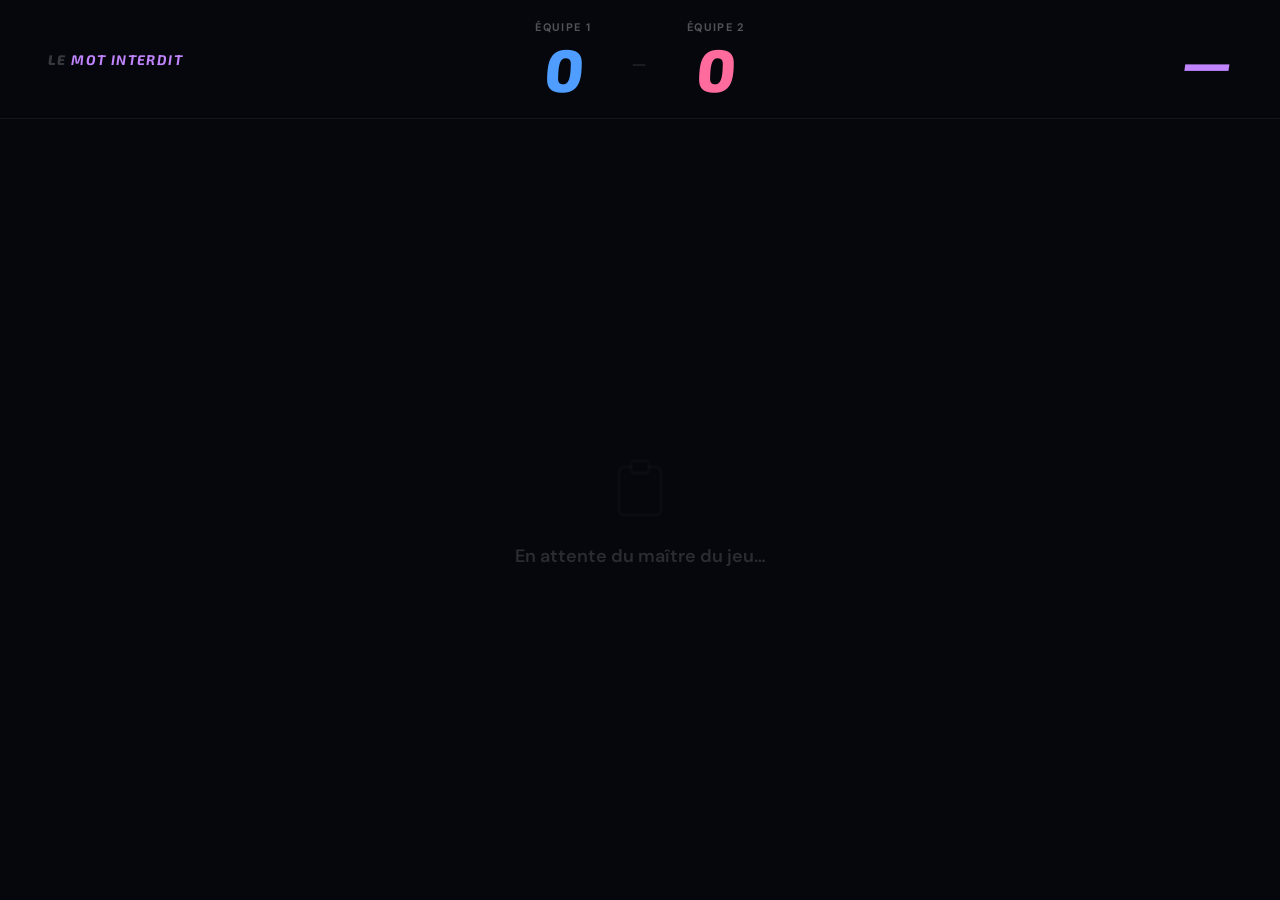
<file: mot-interdit-spectateur.html>
<!DOCTYPE html>
<html lang="fr">
<head>
<meta charset="UTF-8">
<meta name="viewport" content="width=device-width, initial-scale=1.0">
<title>Le Mot Interdit — Spectateur</title>
<link href="https://fonts.googleapis.com/css2?family=Exo+2:ital,wght@0,400;0,700;0,800;1,800&family=DM+Sans:wght@300;400;500&display=swap" rel="stylesheet">
<style>
*{box-sizing:border-box;margin:0;padding:0}
html,body{height:100%;overflow:hidden}
body{font-family:'DM Sans',sans-serif;background:#06060d;color:#f0f0f5;display:flex;flex-direction:column}
@keyframes bump{0%{transform:scale(1.3)}100%{transform:scale(1)}}
@keyframes fadeIn{from{opacity:0;transform:translateY(16px)}to{opacity:1;transform:translateY(0)}}
@keyframes timerPulse{0%,100%{text-shadow:0 0 0 rgba(239,68,68,0)}50%{text-shadow:0 0 30px rgba(239,68,68,.6)}}
@keyframes slideWord{from{opacity:0;transform:scale(.88) translateY(20px)}to{opacity:1;transform:scale(1) translateY(0)}}
@keyframes forbidden{0%{transform:translateX(0)}15%{transform:translateX(-10px)}30%{transform:translateX(10px)}45%{transform:translateX(-8px)}60%{transform:translateX(8px)}75%{transform:translateX(-4px)}90%{transform:translateX(4px)}100%{transform:translateX(0)}}

/* TOP */
.top{display:grid;grid-template-columns:1fr auto 1fr;align-items:center;padding:20px 48px;border-bottom:1px solid rgba(255,255,255,.06);flex-shrink:0}
.logo{font-family:'Exo 2',sans-serif;font-size:14px;font-weight:800;font-style:italic;text-transform:uppercase;letter-spacing:.1em;color:rgba(255,255,255,.2)}
.logo b{color:#c084fc}
.scores{display:flex;align-items:center;justify-content:center;gap:40px}
.score-block{display:flex;flex-direction:column;align-items:center;gap:4px}
.score-lbl{font-size:11px;color:rgba(255,255,255,.3);text-transform:uppercase;letter-spacing:.12em;font-weight:700}
.score-val{font-family:'Exo 2',sans-serif;font-size:60px;font-weight:800;font-style:italic;line-height:1;font-variant-numeric:tabular-nums}
.score-val.bump{animation:bump .35s ease-out}
.t1c{color:#4f9eff}.t2c{color:#ff6b9d}
.score-sep{font-size:24px;color:rgba(255,255,255,.1);align-self:center;margin-top:8px}
.timer-area{display:flex;justify-content:flex-end;align-items:center}
.timer-val{font-family:'Exo 2',sans-serif;font-size:60px;font-weight:800;font-style:italic;font-variant-numeric:tabular-nums;line-height:1}
.t-ok{color:#c084fc}.t-warn{color:#f59e0b}.t-urgent{color:#ef4444;animation:timerPulse 1s ease-in-out infinite}

/* MAIN */
.main{flex:1;display:flex;align-items:center;justify-content:center;padding:32px 64px}

/* WAITING */
.waiting{display:flex;flex-direction:column;align-items:center;gap:20px;color:rgba(255,255,255,.15);font-size:18px;font-weight:600;animation:fadeIn .5s ease}
.waiting svg{opacity:.15}

/* TEAM TURN */
.team-turn{font-family:'Exo 2',sans-serif;font-size:16px;font-weight:800;font-style:italic;text-transform:uppercase;letter-spacing:.1em;padding:6px 20px;border-radius:20px;margin-bottom:8px;animation:fadeIn .4s ease}
.team-turn.t1{background:rgba(79,158,255,.12);border:1px solid rgba(79,158,255,.3);color:#4f9eff}
.team-turn.t2{background:rgba(255,107,157,.12);border:1px solid rgba(255,107,157,.3);color:#ff6b9d}

/* WORD DISPLAY */
.word-display{display:flex;flex-direction:column;align-items:center;gap:28px;width:100%;max-width:700px;animation:slideWord .45s cubic-bezier(.16,1,.3,1) both}
.word-big{font-family:'Exo 2',sans-serif;font-size:96px;font-weight:800;font-style:italic;text-transform:uppercase;letter-spacing:.04em;color:#f0f0f5;text-align:center;line-height:1}
.forbidden-list{display:grid;grid-template-columns:1fr 1fr;gap:12px;width:100%}
.forbidden-chip{background:rgba(239,68,68,.07);border:1px solid rgba(239,68,68,.2);border-radius:12px;padding:14px 18px;text-align:center;font-family:'Exo 2',sans-serif;font-size:22px;font-weight:800;font-style:italic;text-transform:uppercase;letter-spacing:.04em;color:#fca5a5}
.forbidden-chip.shake{animation:forbidden .5s ease-in-out}
.hint-lbl{font-size:13px;color:rgba(255,255,255,.2);text-transform:uppercase;letter-spacing:.12em;font-weight:700}

/* NO WORD YET */
.no-word-state{display:flex;flex-direction:column;align-items:center;gap:16px;color:rgba(255,255,255,.12);font-size:16px;font-weight:600;animation:fadeIn .5s ease}
.no-word-state svg{opacity:.12}
</style>
</head>
<body>

<div class="top">
  <div class="logo">Le <b>Mot Interdit</b></div>
  <div class="scores">
    <div class="score-block">
      <div class="score-lbl" id="lbl-t1">Équipe 1</div>
      <div class="score-val t1c" id="sp-score1">0</div>
    </div>
    <div class="score-sep">–</div>
    <div class="score-block">
      <div class="score-lbl" id="lbl-t2">Équipe 2</div>
      <div class="score-val t2c" id="sp-score2">0</div>
    </div>
  </div>
  <div class="timer-area">
    <div class="timer-val t-ok" id="sp-timer">—</div>
  </div>
</div>

<div class="main" id="main-area">
  <div class="waiting">
    <svg width="72" height="72" viewBox="0 0 24 24" fill="none" stroke="currentColor" stroke-width="1"><path d="M9 5H7a2 2 0 0 0-2 2v12a2 2 0 0 0 2 2h10a2 2 0 0 0 2-2V7a2 2 0 0 0-2-2h-2"/><rect x="9" y="3" width="6" height="4" rx="1"/></svg>
    En attente du maître du jeu…
  </div>
</div>

<script>
let prevScores = [0, 0];
let prevWord = null;

function applyState(s) {
  if (!s || s.view === 'setup') {
    document.getElementById('main-area').innerHTML = `
      <div class="waiting">
        <svg width="72" height="72" viewBox="0 0 24 24" fill="none" stroke="currentColor" stroke-width="1"><path d="M9 5H7a2 2 0 0 0-2 2v12a2 2 0 0 0 2 2h10a2 2 0 0 0 2-2V7a2 2 0 0 0-2-2h-2"/><rect x="9" y="3" width="6" height="4" rx="1"/></svg>
        En attente du maître du jeu…
      </div>`;
    document.getElementById('sp-timer').textContent = '—';
    document.getElementById('sp-timer').className = 'timer-val t-ok';
    return;
  }

  // Scores
  const teamNames = s.teamNames || ['Équipe 1', 'Équipe 2'];
  document.getElementById('lbl-t1').textContent = teamNames[0];
  document.getElementById('lbl-t2').textContent = teamNames[1];
  const sc = s.scores || [0, 0];
  ['sp-score1', 'sp-score2'].forEach((id, i) => {
    const el = document.getElementById(id);
    if (sc[i] !== prevScores[i]) {
      el.textContent = sc[i];
      el.classList.remove('bump'); void el.offsetWidth; el.classList.add('bump');
    }
  });
  prevScores = [...sc];

  // Timer
  const te = document.getElementById('sp-timer');
  const t = s.timerRemaining;
  if (t != null && s.view === 'playing') {
    te.textContent = t;
    te.className = 'timer-val ' + (t > 20 ? 't-ok' : t > 10 ? 't-warn' : 't-urgent');
  } else {
    te.textContent = '—'; te.className = 'timer-val t-ok';
  }

  // Main content
  const currentTeam = s.currentTeam || 0;
  const teamClass = currentTeam === 0 ? 't1' : 't2';
  const teamName = teamNames[currentTeam];

  if (s.currentWord) {
    const w = s.currentWord;
    const isNew = !prevWord || prevWord.word !== w.word;
    prevWord = w;
    document.getElementById('main-area').innerHTML = `
      <div class="word-display">
        <div class="team-turn ${teamClass}">${teamName}</div>
        <div class="hint-lbl">Mot à faire deviner</div>
        <div class="word-big">${w.word}</div>
        <div class="hint-lbl">Mots interdits</div>
        <div class="forbidden-list">
          ${(w.forbidden || []).map(f => `<div class="forbidden-chip">🚫 ${f}</div>`).join('')}
        </div>
      </div>`;
  } else {
    prevWord = null;
    document.getElementById('main-area').innerHTML = `
      <div style="display:flex;flex-direction:column;align-items:center;gap:20px">
        <div class="team-turn ${teamClass}">${teamName}</div>
        <div class="no-word-state">
          <svg width="64" height="64" viewBox="0 0 24 24" fill="none" stroke="currentColor" stroke-width="1"><path d="M9 5H7a2 2 0 0 0-2 2v12a2 2 0 0 0 2 2h10a2 2 0 0 0 2-2V7a2 2 0 0 0-2-2h-2"/><rect x="9" y="3" width="6" height="4" rx="1"/><line x1="9" y1="12" x2="15" y2="12"/><line x1="9" y1="16" x2="13" y2="16"/></svg>
          En attente du prochain mot…
        </div>
      </div>`;
  }
}

// BroadcastChannel
try {
  const bc = new BroadcastChannel('mi_spectator');
  bc.onmessage = e => applyState(e.data);
} catch(e) {}

// Polling localStorage
setInterval(() => {
  try {
    const raw = localStorage.getItem('mi_spectator');
    if (raw) applyState(JSON.parse(raw));
  } catch(e) {}
}, 500);

try { applyState(JSON.parse(localStorage.getItem('mi_spectator'))); } catch(e) {}
</script>
</body>
</html>
</file>
